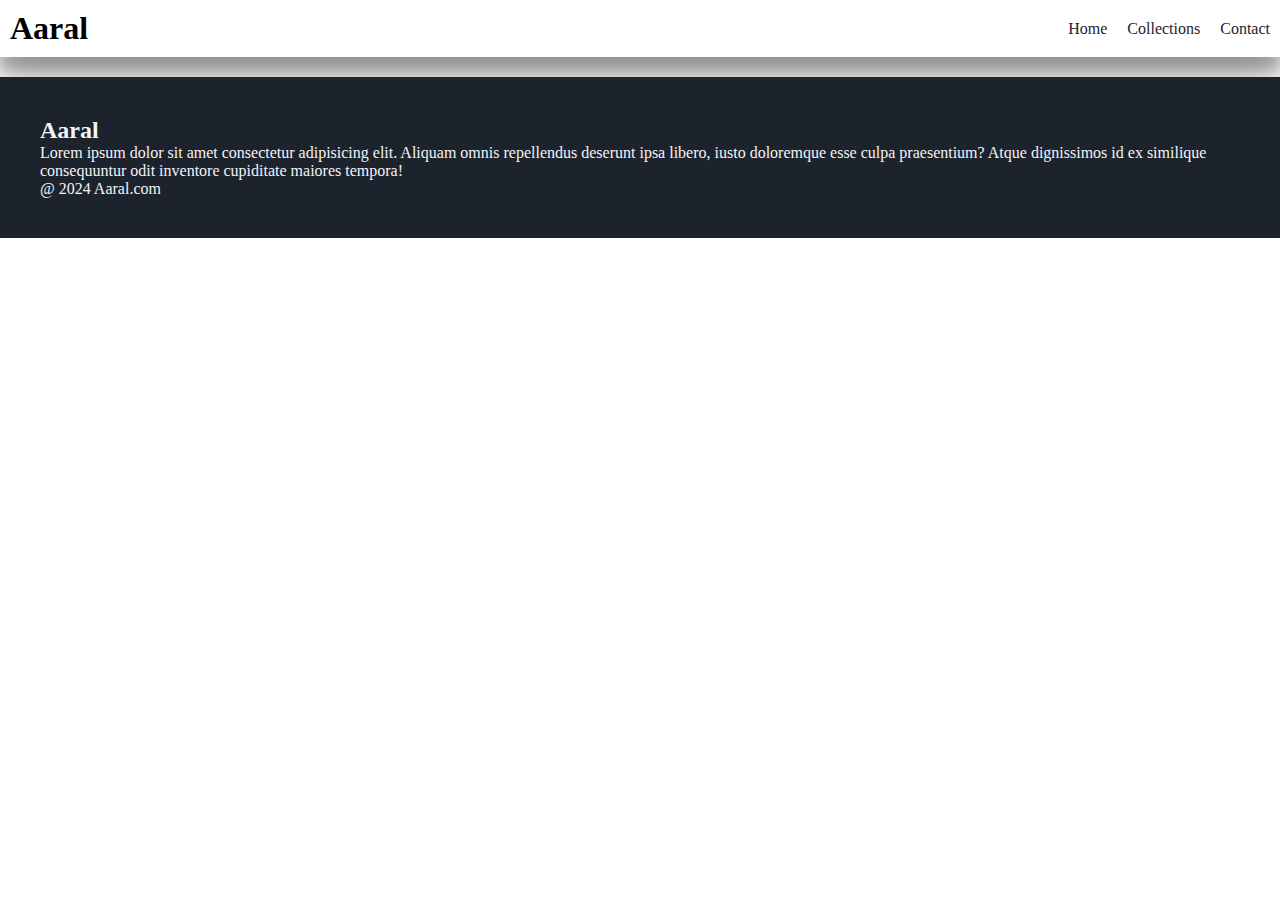
<file: contact.html>
<!DOCTYPE html>
<html lang="en">

<head>
    <meta charset="UTF-8">
    <meta name="viewport" content="width=device-width, initial-scale=1.0">
    <title>Aaral</title>

    <!--Google Fonts-->
    <link rel="preconnect" href="https://fonts.googleapis.com">
    <link rel="preconnect" href="https://fonts.gstatic.com" crossorigin>
    <link href="https://fonts.googleapis.com/css2?family=Poppins&display=swap" rel="stylesheet">

    <!--Link CSS-->
    <link rel="stylesheet" href="style.css">

   

    <!--Font Awesome Icons-->
    <link rel="stylesheet" href="https://cdnjs.cloudflare.com/ajax/libs/font-awesome/6.5.1/css/all.min.css"
        integrity="sha512-DTOQO9RWCH3ppGqcWaEA1BIZOC6xxalwEsw9c2QQeAIftl+Vegovlnee1c9QX4TctnWMn13TZye+giMm8e2LwA=="
        crossorigin="anonymous" referrerpolicy="no-referrer" />
</head>

<body>

     <!--Link js-->
     <script src="collection.js"></script>

    <!--Navbar-->
    <nav class="navbar">
        <h1>Aaral</h1>
        
        <div class="navbar-links">
            <p class="navbar-link"><a href="index.html">Home</a></p>
            <p class="navbar-link"><a href="collection.html">Collections</a></p>
            <p class="navbar-link"><a href="contact.html">Contact</a></p>
        </div>

        <div class="navbar-menu-toggle" onclick="showNavbar()">
            <i class="fa-solid fa-bars"></i>
        </div>
    </nav>
    

    <!--Side navbar-->
    <div class="side-navbar">
        <p style="text-align: right;" onclick="closeNavbar()">
            <i class="fa-solid fa-xmark"></i>
        </p>

        <div class="side-navbar-links">
            <p class="side-navbar-link"><a href="index.html">Home</a></p>
            <p class="side-navbar-link"><a href="collection.html">Collections</a></p>
            <p class="side-navbar-link"><a href="contact.html">Contact</a></p>
        </div>
       
    </div>


     


    <!--Footer-->

    <div class="footer">
        <div class="footer-container">
            <div class=""footer-box>
                <h2 class="headingText">Aaral</h2>
                <p>Lorem ipsum dolor sit amet consectetur adipisicing elit. Aliquam omnis repellendus deserunt ipsa libero, iusto doloremque esse culpa praesentium? Atque dignissimos id ex similique consequuntur odit inventore cupiditate maiores tempora!</p>
                <div class="footer-icon-container">
                    <i class="fa-brands fa-instagram" style="color: #ffffff;"></i>
                    <i class="fa-brands fa-twitter" style="color: #ffffff;" ></i>
                    <i class="fa-brands fa-facebook" style="color: #ffffff;"></i>
                </div>
            </div>
        </div>
        <p>@ 2024 Aaral.com</p>
    </div>



</body>

</html>
</file>
<file: style.css>
*{
    padding: 0;
    margin: 0;
}

body{
    .poppins-regular {
        font-family: "Poppins", sans-serif;
        font-weight: 400;
        font-style: normal;
      }
    }

.navbar{
    display: flex;
    justify-content: space-between;
    align-items: center;
    padding: 10px;
    box-shadow: rgba(0, 0, 0, 0.3) 0px 19px 38px, rgba(0, 0, 0, 0.22) 0px 15px 12px;
}

.navbar-links{
    display: flex;
    column-gap: 20px;
}

.navbar-links a{
    text-decoration: none;
    color: #1d232c;
}

.navbar-links a:hover{
    text-decoration: underline;
    color: #1d232c;
}

.navbar-menu-toggle{
    display: none;
}

/* Side navbar */

.side-navbar{
    background-color: #1d232c;
    width: 50%;
    height: 100%;
    position: fixed;
    top: 0;
    left: -60%;
    padding: 20px;
    color: white;
    display: none;
    transition: 2s;
}

.side-navbar-link{
    margin-bottom: 30px;
}

.side-navbar-links a{
    text-decoration: none;
    color: white;
}

.side-navbar-links a:hover{
    text-decoration: underline;
}

/* Header */

.header{
    display: flex;
    justify-content: center;
    gap: 50px;
    padding: 50px;
}

.header-button{
    padding-left: 20px;
    padding-right: 20px;
    padding-top: 10px;
    padding-bottom: 10px;
    margin-top: 10px;
    background-color: #1d232c;
    color: white;
    cursor: pointer;
}

/* service */

.service{
    padding: 20px;
}

.service-container-1{
    display: flex;
    justify-content: space-between;
    align-items: center;
}

.service-container-2{
    display: flex;
    justify-content: space-between;
    align-items: center;
    gap: 10px;
}

.service-container-2 div{
    background-color: #f2f4f7;
    border-radius: 5px;
    padding: 10px;
}

/* New arrival */

.new-arrival{
    display: flex;
    justify-content: space-between;
    flex-wrap: wrap;
}

.new-arrival-container{
    position: relative;
    flex-basis: 20%;
}

.new-arrival button{
    padding-left: 10%;
    padding-right: 10%;
    padding-top: 5%;
    padding-bottom: 5%;
    margin-top: 10px;
    color: #1d232c;
    position: absolute;
    top: 50%;
    left: 18%;
    border-radius: 10px;
    border: none;
}

/* News */

.news{
    display: flex;
    flex-direction: column;
    align-items: center;
    margin-top: 20px;
}

.news input{
    padding: 11px;
    width: 80vw;
    margin-bottom: 10px;
    border: solid black 3px;
}

.news button{
    margin-top: 10px;
    color: #f2f4f7;
    background-color: #1d232c;
    border-radius: 10px;
    padding: 10px;
}

/* Footer */
.footer{
    margin-top: 20px;
    padding: 40px;
    background-color: #1d232c;
    color: #f2f4f7;
}

/* Product */

.product-section{
    margin-top: 20px;
}

.product-search{
     width: 80%;
     border: solid black 2px;
     border-radius: 20px;
     display: flex;
     justify-content: space-between;
     align-items: center;
     padding: 10px;
     margin: auto;
}

.product-search input{
    border: none;
    background-color: transparent;
    width: 100%;
}

.product-search input:focus{
   outline: none;
}

.products{
    padding: 20px;
    display: flex;
    gap: 10px;
    flex-wrap: wrap;
    justify-content: space-around;
}

.products-box{
    text-align: center;
    flex-basis: 20%;
}

.products-box img{
    border-radius: 10px;
}
    

/* Media Query */

@media screen and (max-width:700px){
    .navbar-menu-toggle{
        display: block;
    }
    .navbar-links{
        display: none;
    }
    .header-image{
        display: none;
    }
    .service-container-1{
        display: none;
    }
    .service-container-2{
        flex-direction: column;
    }
}
</file>
